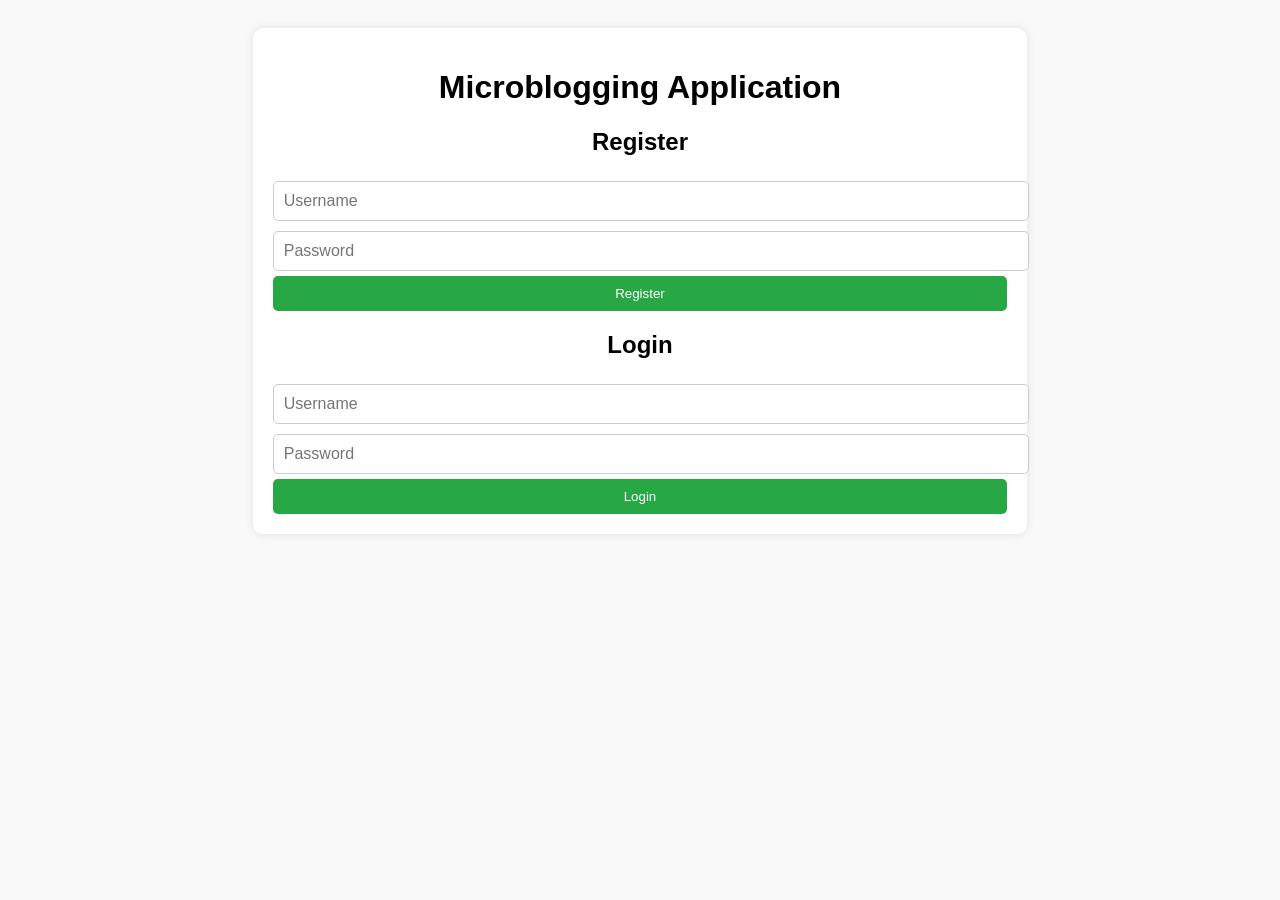
<file: 3/index.html>
<!DOCTYPE html>
<html lang="en">
<head>
 <meta charset="UTF-8">
 <meta name="viewport" content="width=device-width, initial-scale=1.0">
 <title>Microblogging App</title>
 <link rel="stylesheet" href="style.css">
</head>
<body>
 <div class="container">
 <h1>Microblogging Application</h1>
 <div id="auth">
 <h2>Register</h2>
 <input type="text" id="regUsername" placeholder="Username">
 <input type="password" id="regPassword" placeholder="Password">
 <button id="registerBtn">Register</button>
 <h2>Login</h2>
 <input type="text" id="loginUsername" placeholder="Username">
 <input type="password" id="loginPassword" placeholder="Password">
 <button id="loginBtn">Login</button>
 </div>
 <div id="app" style="display: none;">
 <h2>Create a Post</h2>
 <input type="text" id="postContent" placeholder="What's on your mind?">
 <button id="postBtn">Post</button>
 <h2>Your Feed</h2>
 <div id="feed"></div>
 </div>
 </div>
 <script src="app.js"></script>
</body>
</html>
</file>
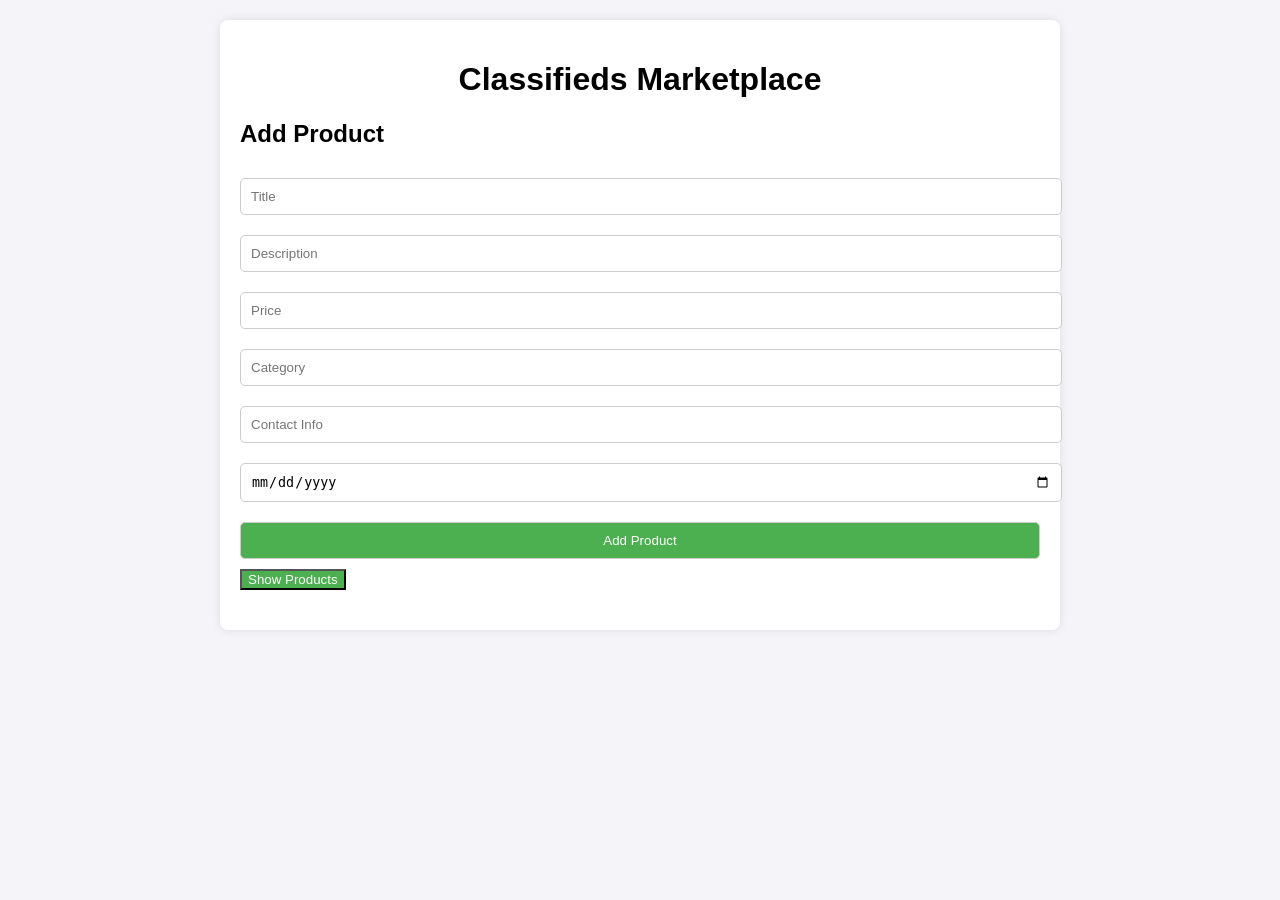
<file: classifieds-app/classifieds-app/frontend/index.html>
<!DOCTYPE html>
<html lang="en">
<head>
    <meta charset="UTF-8">
    <meta name="viewport" content="width=device-width, initial-scale=1.0">
    <title>Classifieds Marketplace</title>
    <link rel="stylesheet" href="style.css">
</head>
<body>
    <div class="container">
        <h1>Classifieds Marketplace</h1>
        <form id="product-form">
            <h2>Add Product</h2>
            <input type="text" id="title" placeholder="Title" required><br>
            <input type="text" id="description" placeholder="Description" required><br>
            <input type="number" id="price" placeholder="Price" required><br>
            <input type="text" id="category" placeholder="Category" required><br>
            <input type="text" id="contact" placeholder="Contact Info" required><br>
            <input type="date" id="date" required><br>
            <button type="submit">Add Product</button>
        </form>

        <button id="show-products-btn">Show Products</button>

        <div id="product-list" class="product-list"></div>
    </div>

    <script src="index.js"></script>
</body>
</html>
</file>
<file: 3/style.css>
body {
    font-family: Arial, sans-serif;
    background-color: #f9f9f9;
    padding: 20px;
   }
   .container {
    width: 60%;
    margin: auto;
    background-color: white;
    padding: 20px;
    border-radius: 10px;
    box-shadow: 0 0 10px rgba(0, 0, 0, 0.1);
   }
   h1, h2 {
    text-align: center;
   }
   input {
    width: 100%;
    padding: 10px;
    margin: 5px 0;
    font-size: 16px;
    border: 1px solid #ccc;
    border-radius: 5px;
   }
   button {
    width: 100%;
    padding: 10px;
    background-color: #28a745;
    color: white;
    border: none;
    border-radius: 5px;
    cursor: pointer;
   }
   button:hover {
    background-color: #218838;
   }
   #feed {
    margin-top: 20px;
   }
</file>
<file: classifieds-app/classifieds-app/frontend/style.css>
body {
    font-family: Arial, sans-serif;
    background-color: #f4f4f9;
    margin: 0;
    padding: 20px;
}

.container {
    max-width: 800px;
    margin: 0 auto;
    background-color: white;
    padding: 20px;
    border-radius: 8px;
    box-shadow: 0 0 10px rgba(0, 0, 0, 0.1);
}

h1 {
    text-align: center;
}

form input, form button {
    width: 100%;
    padding: 10px;
    margin: 10px 0;
    border: 1px solid #ccc;
    border-radius: 5px;
}

button {
    background-color: #4CAF50;
    color: white;
    cursor: pointer;
}

button:hover {
    background-color: #45a049;
}

.product-list {
    display: grid;
    grid-template-columns: repeat(auto-fill, minmax(200px, 1fr));
    gap: 15px;
    margin-top: 20px;
}

.product-card {
    background-color: #fff;
    padding: 15px;
    border: 1px solid #ddd;
    border-radius: 8px;
    box-shadow: 0 2px 4px rgba(0, 0, 0, 0.1);
}

.product-card h3 {
    margin: 0;
}

.product-card p {
    margin: 5px 0;
}

.product-card .price {
    font-weight: bold;
    color: #4CAF50;
}
</file>
